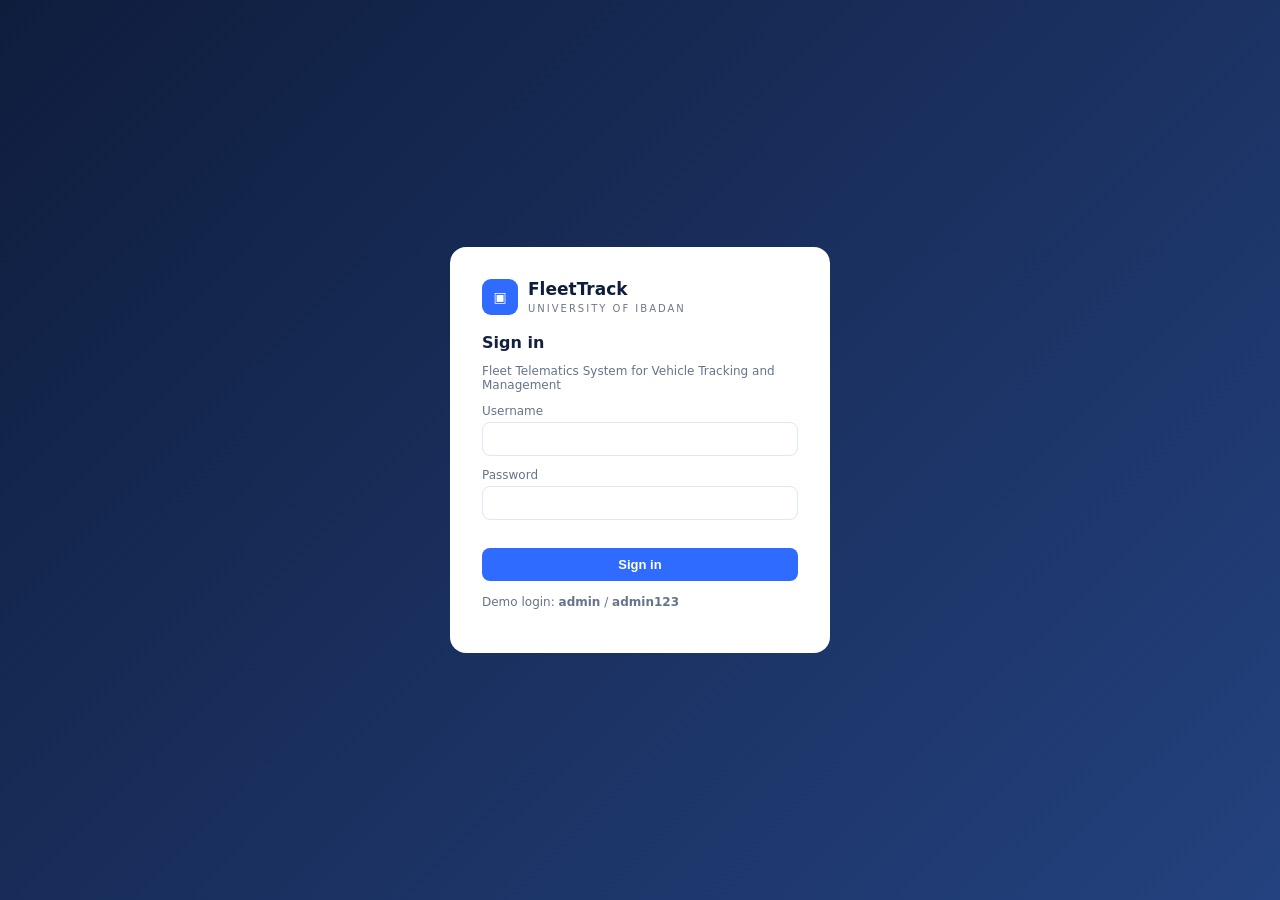
<file: index.html>
<!DOCTYPE html>
<html lang="en">
<head>
  <meta charset="UTF-8">
  <meta name="viewport" content="width=device-width, initial-scale=1.0">
  <title>FleetTrack | Sign in</title>
  <link rel="stylesheet" href="css/style.css">
</head>
<body>
  <div class="login-page">
    <form class="login-card" id="loginForm">
      <div class="brand"><div class="brand-logo" style="color:#fff">▣</div><div><b>FleetTrack</b><small>University of Ibadan</small></div></div>
      <h2>Sign in</h2>
      <p class="muted">Fleet Telematics System for Vehicle Tracking and Management</p>
      <label>Username <input name="username" required autocomplete="username"></label>
      <label>Password <input name="password" type="password" required autocomplete="current-password"></label>
      <div class="error" id="loginError"></div>
      <button class="btn" style="width:100%">Sign in</button>
      <p class="muted" style="margin-top:14px">Demo login: <b>admin</b> / <b>admin123</b></p>
    </form>
  </div>

  <script src="js/data.js"></script>
  <script src="js/app.js"></script>
  <script>
    if (currentUser()) location.href = "dashboard.html";

    document.getElementById("loginForm").addEventListener("submit", (e) => {
      e.preventDefault();
      const { username, password } = formData(e.target);
      if (login(username.trim(), password)) {
        location.href = "dashboard.html";
      } else {
        document.getElementById("loginError").textContent = "Invalid username or password.";
        e.target.password.value = "";
      }
    });
  </script>
</body>
</html>
</file>
<file: css/style.css>
:root {
  --navy: #0f1d3d;
  --navy-2: #172a55;
  --blue: #2f6bff;
  --blue-soft: #e8f0ff;
  --bg: #f3f7fd;
  --card: #ffffff;
  --text: #13213f;
  --muted: #64748b;
  --line: #dfe7f3;
  --green: #16a34a;
  --amber: #d97706;
  --red: #dc2626;
  --radius: 12px;
  font-family: "Inter", system-ui, -apple-system, "Segoe UI", Roboto, sans-serif;
}

* { box-sizing: border-box; }
body { margin: 0; background: var(--bg); color: var(--text); font-size: 14px; }
a { color: var(--blue); text-decoration: none; }
h1 { font-size: 24px; margin: 4px 0 20px; }
h2 { font-size: 16px; margin: 0 0 4px; }

/* ---------- Layout ---------- */
.shell { display: flex; min-height: 100vh; }
.sidebar {
  width: 240px; flex-shrink: 0; background: linear-gradient(180deg, var(--navy), var(--navy-2));
  color: #c9d5ee; display: flex; flex-direction: column; position: sticky; top: 0; height: 100vh;
}
.brand { display: flex; align-items: center; gap: 10px; padding: 22px 20px; color: #fff; }
.brand-logo { width: 36px; height: 36px; border-radius: 9px; background: var(--blue); display: grid; place-items: center; font-weight: 700; }
.brand b { display: block; font-size: 17px; }
.brand small { font-size: 10px; letter-spacing: 2px; text-transform: uppercase; opacity: .6; }
.nav-label { font-size: 10px; letter-spacing: 2px; text-transform: uppercase; opacity: .5; padding: 10px 22px; }
.nav a { display: flex; align-items: center; gap: 10px; padding: 11px 22px; color: #c9d5ee; border-left: 3px solid transparent; }
.nav a:hover { background: rgba(255,255,255,.05); color: #fff; }
.nav a.active { background: rgba(47,107,255,.18); color: #fff; border-left-color: var(--blue); }
.sidebar-user { margin-top: auto; padding: 18px 20px; border-top: 1px solid rgba(255,255,255,.08); display: flex; align-items: center; gap: 10px; }
.avatar { width: 34px; height: 34px; border-radius: 50%; background: #dbe6ff; color: var(--navy); display: grid; place-items: center; font-weight: 700; font-size: 12px; }
.sidebar-user button { margin-left: auto; background: none; border: 1px solid rgba(255,255,255,.2); color: #c9d5ee; border-radius: 6px; padding: 4px 8px; cursor: pointer; font-size: 11px; }

.main { flex: 1; padding: 26px 32px; min-width: 0; }
.crumb { font-size: 11px; letter-spacing: 1.5px; text-transform: uppercase; color: var(--muted); }
.menu-btn { display: none; }

/* ---------- Components ---------- */
.grid { display: grid; gap: 16px; }
.stats { grid-template-columns: repeat(auto-fit, minmax(180px, 1fr)); margin-bottom: 20px; }
.card { background: var(--card); border: 1px solid var(--line); border-radius: var(--radius); padding: 18px; }
.stat .label { color: var(--muted); font-size: 12px; }
.stat .value { font-size: 28px; font-weight: 700; margin: 8px 0 2px; }
.stat .hint { font-size: 11px; color: var(--muted); }
.two-col { grid-template-columns: 2fr 1fr; }

.toolbar { display: flex; gap: 10px; align-items: center; margin-bottom: 14px; flex-wrap: wrap; }
.toolbar input, .toolbar select { max-width: 260px; }
.spacer { flex: 1; }

table { width: 100%; border-collapse: collapse; }
th, td { text-align: left; padding: 10px 12px; border-bottom: 1px solid var(--line); white-space: nowrap; }
th { font-size: 11px; text-transform: uppercase; letter-spacing: 1px; color: var(--muted); background: #f8fbff; }
tr:hover td { background: #f8fbff; }
.table-wrap { overflow-x: auto; }

.badge { display: inline-block; padding: 3px 9px; border-radius: 999px; font-size: 11px; font-weight: 600; }
.badge.green { background: #dcfce7; color: var(--green); }
.badge.amber { background: #fef3c7; color: var(--amber); }
.badge.red { background: #fee2e2; color: var(--red); }
.badge.blue { background: var(--blue-soft); color: var(--blue); }

.btn { border: none; border-radius: 8px; padding: 9px 14px; cursor: pointer; font-weight: 600; font-size: 13px; background: var(--blue); color: #fff; }
.btn.ghost { background: transparent; color: var(--blue); border: 1px solid var(--line); }
.btn.danger { background: transparent; color: var(--red); border: 1px solid #fecaca; }
.btn.sm { padding: 5px 9px; font-size: 12px; }

input, select, textarea { width: 100%; padding: 9px 11px; border: 1px solid var(--line); border-radius: 8px; font: inherit; background: #fff; }
label { display: block; font-size: 12px; color: var(--muted); margin-bottom: 12px; }
label input, label select, label textarea { margin-top: 4px; color: var(--text); }
.form-row { display: grid; grid-template-columns: 1fr 1fr; gap: 12px; }

dialog { border: none; border-radius: var(--radius); padding: 22px; width: min(480px, 92vw); }
dialog::backdrop { background: rgba(15,29,61,.45); }
.dialog-actions { display: flex; justify-content: flex-end; gap: 8px; margin-top: 8px; }
.error { color: var(--red); font-size: 12px; min-height: 16px; }

.empty { text-align: center; color: var(--muted); padding: 28px; }
.list-item { display: flex; justify-content: space-between; align-items: center; padding: 10px 0; border-bottom: 1px solid var(--line); }
.list-item:last-child { border-bottom: none; }
.muted { color: var(--muted); font-size: 12px; }

/* ---------- Map ---------- */
#map { height: 520px; border-radius: var(--radius); border: 1px solid var(--line); }
#miniMap { height: 300px; border-radius: 10px; }
.tracking { grid-template-columns: 1fr 300px; }
.vehicle-pick { cursor: pointer; padding: 10px; border-radius: 8px; }
.vehicle-pick:hover, .vehicle-pick.selected { background: var(--blue-soft); }

/* ---------- Bar chart ---------- */
.bars { display: flex; align-items: flex-end; gap: 10px; height: 160px; padding-top: 10px; }
.bar { flex: 1; display: flex; flex-direction: column; align-items: center; justify-content: flex-end; height: 100%; font-size: 11px; color: var(--muted); }
.bar span { width: 100%; max-width: 38px; background: var(--blue); border-radius: 6px 6px 0 0; min-height: 2px; }

/* ---------- Login ---------- */
.login-page { min-height: 100vh; display: grid; place-items: center; background: linear-gradient(135deg, var(--navy), #24427f); padding: 16px; }
.login-card { background: #fff; border-radius: 16px; padding: 32px; width: min(380px, 100%); }
.login-card .brand { color: var(--navy); padding: 0 0 18px; }

/* ---------- Responsive ---------- */
@media (max-width: 900px) {
  .two-col, .tracking { grid-template-columns: 1fr; }
  .sidebar { position: fixed; left: -260px; z-index: 1000; transition: left .2s; }
  .sidebar.open { left: 0; }
  .menu-btn { display: inline-block; margin-bottom: 10px; }
  .main { padding: 18px 16px; }
  .form-row { grid-template-columns: 1fr; }
}

@media print {
  .sidebar, .toolbar, .menu-btn { display: none !important; }
  .main { padding: 0; }
}
</file>
